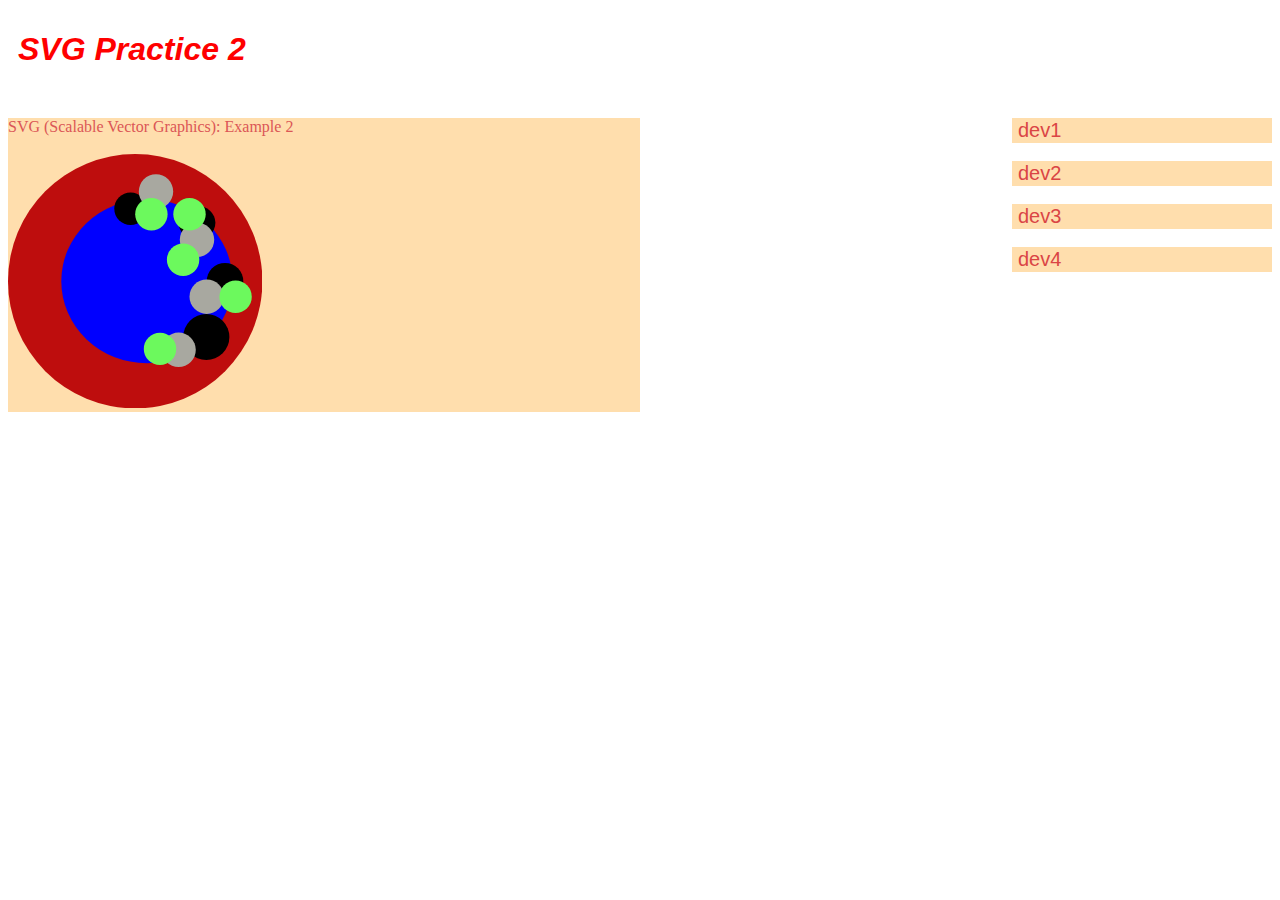
<file: ASSIGNMENT 1.html>
<!DOCTYPE html> 
<html lang="en"> 
	<head>     <meta charset="UTF-8">     
		<meta name="viewport" content="width=device-width, initial-scale=1.0">     
		<meta http-equiv="X-UA-Compatible" content="ie=edge">     
		<title>ASSIGNMENT 1</title>         
		 <link rel="stylesheet"  type="text/css"  href="assignment 222.css"> </head> 
		 <body>     
			 <h1>SVG Practice 2</h1>     
			 <br> <div class="projects">    SVG (Scalable Vector Graphics): Example 2              <br><br>  
    <svg x="0px" y="0px" width="254.3px" height="254.3px" viewBox="0 0 254.3 254.3" enable-background="new 0 0 254.3 254.3" xml:space="preserve">
			

	
	
		<g class="dev1">
			<circle class="dev1" fill=brown cx="127.2" cy="127.2" r="127.2"/>
		</g>
		<g class="dev5">
			<ellipse class="dev5" fill=blue cx="138.9" cy="127.2" rx="85.6" ry="82"/>
		</g>
		<g class="dev2">
			<circle class="dev2" fill=#FF0000 cx="122.6" cy="54.7" r="16.3"/>
			<ellipse class="dev2" fill=#FF0000 cx="189" cy="68.8" rx="18.4" ry="17"/> 
			<circle class="dev2" fill=#FF0000 cx="217" cy="127.2" r="18.3"/>
			<circle class="dev2" fill=#FF0000 cx="198.3" cy="183" r="23.1"/>
		</g>
		<g class="dev3">
			<circle class="dev3" fill="#A8A8A0" cx="148" cy="37.5" r="17.2"/> 
			<circle class="dev3" fill="#A8A8A0"  cx="189" cy="85.8" r="17.2"/>
			<circle class="dev3" fill="#A8A8A0" cx="198.7" cy="142.7" r="17.2"/>
			<circle class="dev3" fill="#A8A8A0" cx="170.6" cy="195.8" r="17.2"/>
		</g>
		<g class="dev4">
				<circle class="dev4" fill="#6CF95D" cx="143.4" cy="60.2" r="16.2"/>             
				<circle class="dev4" fill="#6CF95D" cx="181.5" cy="60.2" r="16.2"/>             
				<circle class="dev4" fill="#6CF95D" cx="175.1" cy="105.8" r="16.2"/>             
				<circle class="dev4" fill="#6CF95D" cx="227.6" cy="142.7" r="16.2"/>             
				<circle class="dev4" fill="#6CF95D" cx="152" cy="194.9" r="16.2"/>
		</g>
	

    </svg>

    </div>  
    <div class="buttons" id="sidebar" >  
			<button id="dev1">dev1</button><br><br>         
			<button id="dev2">dev2</button><br><br>         
			<button id="dev3">dev3</button><br><br>         
			<button id="dev4">dev4</button><br><br>             
		</div>  
    <script>         
		 const dev1Button = document.querySelector('#dev1');     
		 const dev2Button = document.querySelector('#dev2');     
		 const dev3Button = document.querySelector('#dev3');     
		 const dev4Button = document.querySelector('#dev4');  
     
		  const dev1 = document.querySelector('.dev1');     
			const dev2 = document.querySelector('.dev2');     
			const dev3 = document.querySelector('.dev3');     
			const dev4 = document.querySelector('.dev4');  
       
			 dev1Button.addEventListener('click', e =>{ 
				 dev1.classList.toggle('removed');});  
        dev2Button.addEventListener('click', e =>{ 
					dev2.classList.toggle('removed');});  
        dev3Button.addEventListener('click', e =>{ 
					dev3.classList.toggle('removed');});  
        dev4Button.addEventListener('click', e =>{ 
					dev4.classList.toggle('removed');});  
				</script> 
				</body> 
				</html>
</file>
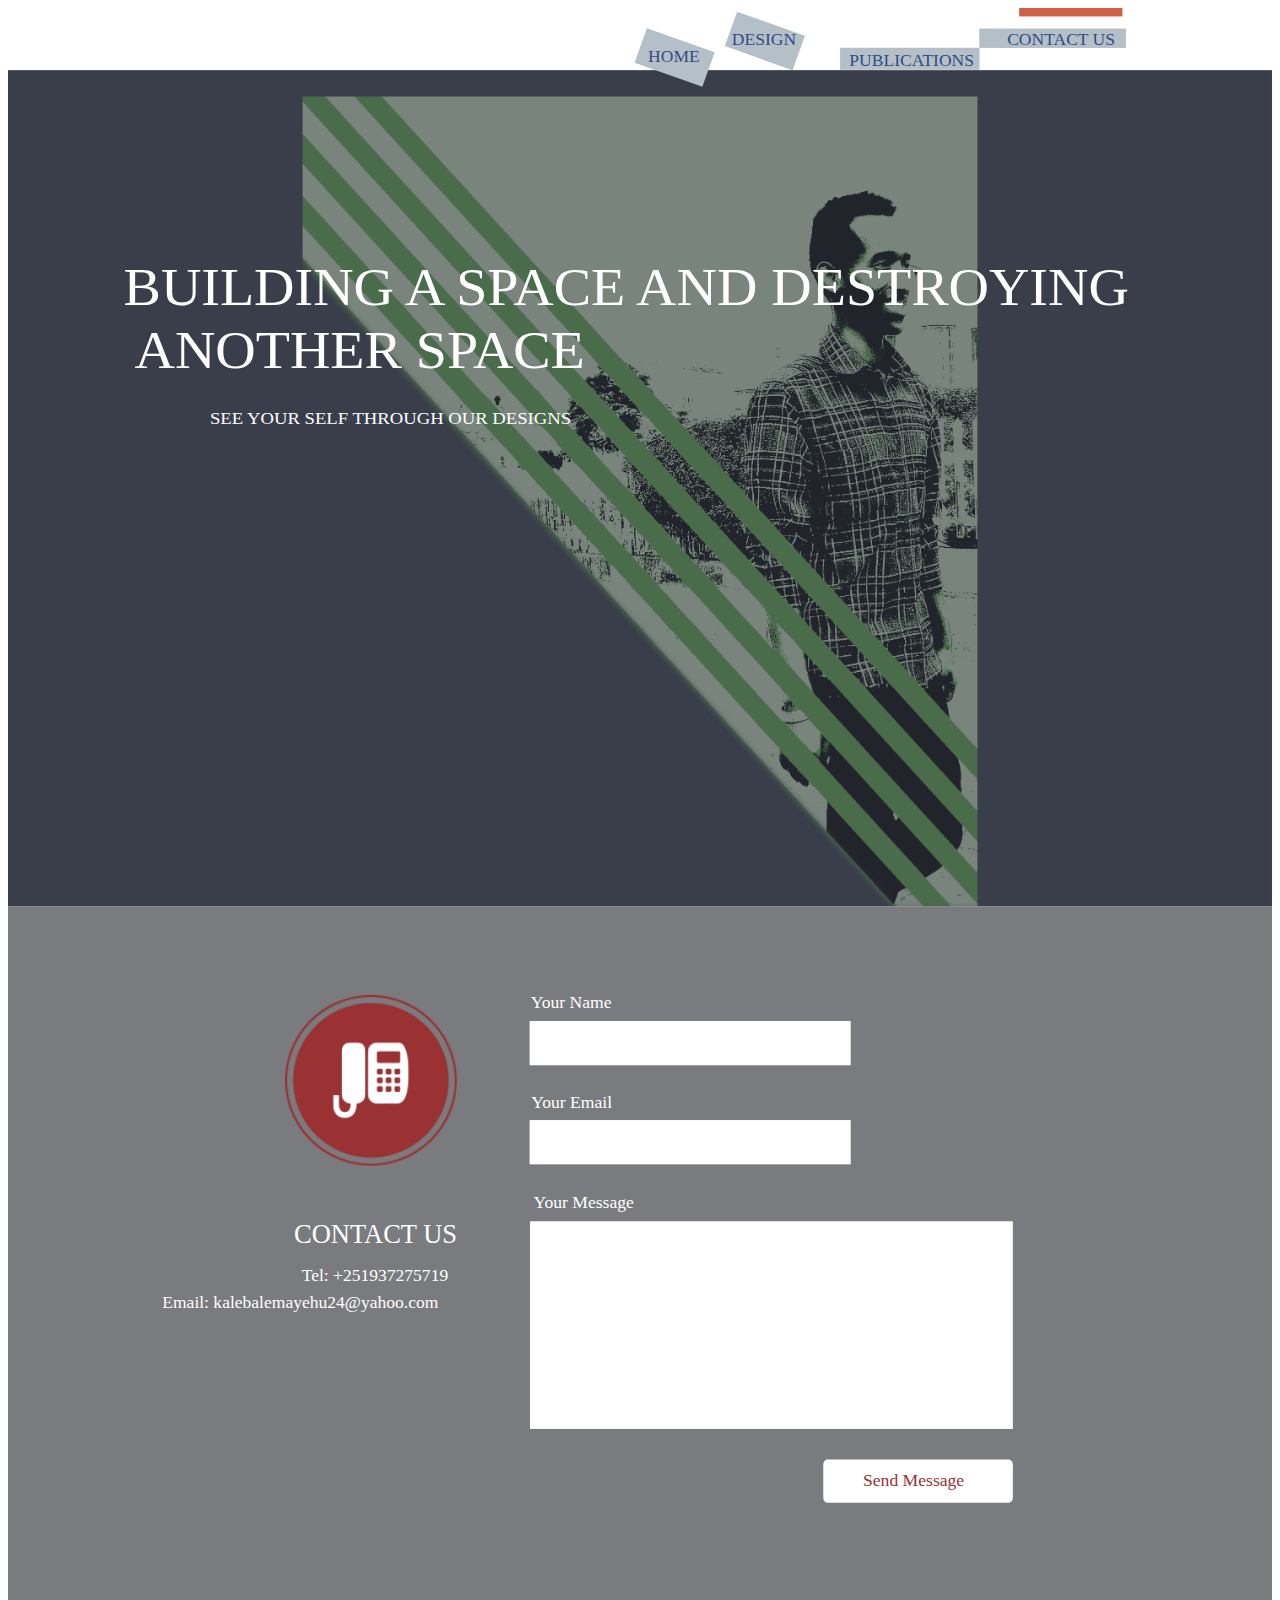
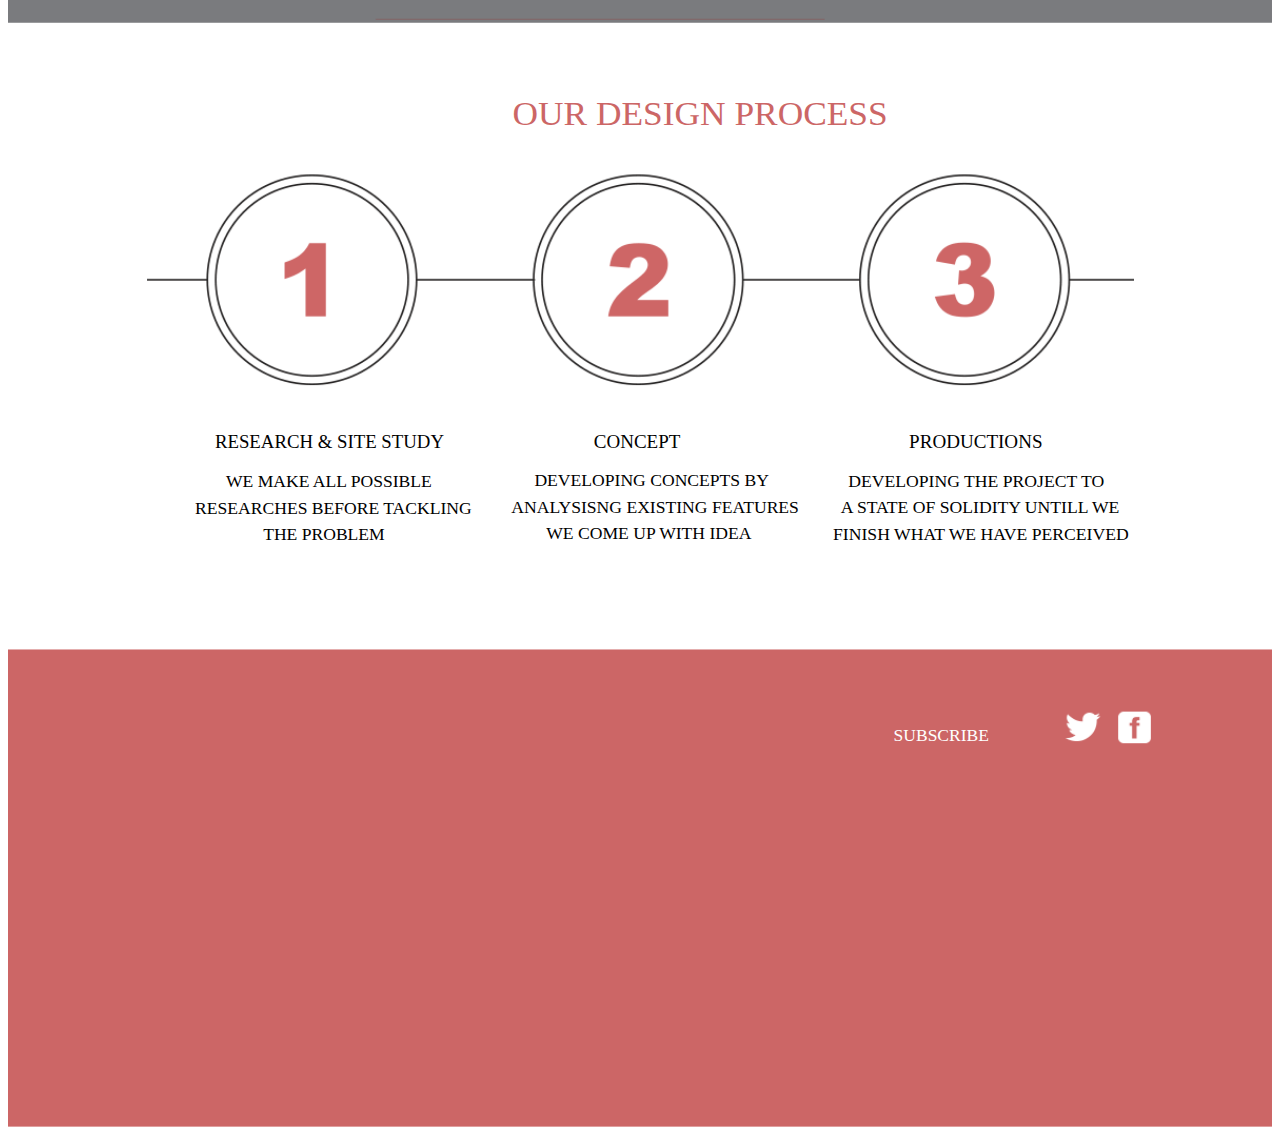
<file: CONTACT US-01.html>
<!DOCTYPE html>
<html lang="en">
<head>
    <meta charset="UTF-8">
    <title>KALEB ALEMAYEHU DESIGN</title>
    <link rel="stylesheet" href="KALEB_ALEMAMYEHU_WEB.css"> 
    <body>

<svg version="1.1" xmlns="http://www.w3.org/2000/svg" xmlns:xlink="http://www.w3.org/1999/xlink" x="0px" y="0px"
	 viewBox="0 0 1200 2581" style="enable-background:new 0 0 1200 2581;" xml:space="preserve">
<style type="text/css">
	.st0{fill-rule:evenodd;clip-rule:evenodd;fill:#CC6666;}
	.st1{fill:#FFFFFF;}
	.st2{font-family:'MyriadPro-Regular';}
	.st3{font-size:16.6667px;}
	.st4{letter-spacing:1;}
	.st5{fill:#CC6666;}
	.st6{font-size:32.8456px;}
	.st7{letter-spacing:1.96;}
	.st8{font-size:16.7344px;}
	.st9{font-size:17.9337px;}
	.st10{letter-spacing:0.99;}
	.st11{font-size:16.7155px;}
	.st12{font-size:18px;}
	.st13{font-size:16.6937px;}
	.st14{font-size:17.923px;}
	.st15{fill-rule:evenodd;clip-rule:evenodd;fill:#3A3D4A;}
	.st16{opacity:0.4;}
	.st17{font-size:50px;}
	.st18{fill-rule:evenodd;clip-rule:evenodd;fill:#7A7B7E;}
	.st19{font-size:25px;}
	.st20{font-size:16.6252px;}
	.st21{fill-rule:evenodd;clip-rule:evenodd;fill:#CF6045;}
	.st22{fill-rule:evenodd;clip-rule:evenodd;fill:#FFFFFF;}
	.st23{fill:#9A3233;}
	.st24{display:none;}
	.st25{display:inline;}
	.st26{fill-rule:evenodd;clip-rule:evenodd;fill:#B5B5B5;}
	.st27{font-size:16.6113px;}
	.st28{font-size:33.5615px;}
	.st29{letter-spacing:2.01;}
	.st30{fill-rule:evenodd;clip-rule:evenodd;fill:none;stroke:#000000;stroke-miterlimit:10;}
	.st31{fill:none;}
	.st32{font-family:'Papyrus-Regular';}
	.st33{font-size:33.1185px;}
	.st34{letter-spacing:1.98;}
	.st35{display:inline;opacity:0.86;}
	.st36{fill-rule:evenodd;clip-rule:evenodd;fill:none;}
	.st37{font-size:12px;}
	.st38{fill:#3A3D4A;}
	.st39{fill:#B4BFC7;}
	.st40{font-size:32px;}
	.st41{opacity:0.2902;}
	.st42{opacity:0.6706;}
	.st43{fill-rule:evenodd;clip-rule:evenodd;fill:#B4BFC7;}
	.st44{fill:#2E4D85;}
</style>
<g id="footer_1_">
	<g id="FOOTER_BACKGROUND">
		<g id="header_bg_copy_4">
			<g>
				<rect y="2128" class="st0" width="1200" height="453"/>
			</g>
		</g>
		<g id="SUBSCRIBE">
			<text transform="matrix(0.9988 0 0 1 840.7178 2215)" class="st1 st2 st3 st4">SUBSCRIBE</text>
		</g>
	</g>
	<g id="facebook_icon_xA0_Image_1_">
		
			<image style="overflow:visible;" width="31" height="30" id="facebook_icon_xA0_Image" xlink:href="F2A2732E.png"  transform="matrix(1 0 0 1 1054 2187)">
		</image>
	</g>
	<g id="Tweeter_icon_xA0_Image_1_">
		
			<image style="overflow:visible;" width="33" height="27" id="Tweeter_icon_xA0_Image" xlink:href="F2A27332.png"  transform="matrix(1 0 0 1 1004 2188)">
		</image>
	</g>
</g>
<g id="process_1_">
	<g id="process_icon_xA0_Image_1_">
		
			<image style="overflow:visible;" width="937" height="200" id="process_icon_xA0_Image" xlink:href="F2A27335.png"  transform="matrix(1 0 0 1 132 1677)">
		</image>
	</g>
	<g id="OUR_PROCESS">
		<text transform="matrix(1.0218 0 0 1 479 1630.2031)" class="st5 st2 st6 st7">OUR DESIGN PROCESS</text>
	</g>
	<g id="productions_1_">
		<g id="Lorem_ipsum_dolor__sit_amet_x2C__eu_nam_nominavi__invenire_x2C__eum_fer_5_">
			
				<text id="Lorem_ipsum_dolor__sit_amet_x2C__eu_nam_nominavi__invenire_x2C__eum_fer" transform="matrix(1.0018 0 0 1 797.7227 1973.6924)"><tspan x="0" y="0" class="st2 st8">DEVELOPING THE PROJECT TO </tspan><tspan x="-7.16" y="25.1" class="st2 st8">A STATE OF SOLIDITY UNTILL WE</tspan><tspan x="-14.41" y="50.2" class="st2 st8">FINISH WHAT WE HAVE PERCEIVED</tspan></text>
		</g>
		<g id="PRODUCTIONS">
			<text transform="matrix(1.0091 0 0 1 855.4766 1936.9229)" class="st2 st9 st10">PRODUCTIONS</text>
		</g>
	</g>
	<g id="compositions_1_">
		<g id="Lorem_ipsum_dolor__sit_amet_x2C__eu_nam_nominavi__invenire_x2C__eum_fer_4_">
			
				<text id="Lorem_ipsum_dolor__sit_amet_x2C__eu_nam_nominavi__invenire_x2C__eum_fer_1_" transform="matrix(1 0 0 1 499.7339 1973)"><tspan x="0" y="0" class="st2 st11">DEVELOPING CONCEPTS BY</tspan><tspan x="-21.89" y="25.07" class="st2 st11">ANALYSISNG EXISTING FEATURES</tspan><tspan x="11.27" y="50.15" class="st2 st11">WE COME UP WITH IDEA</tspan></text>
		</g>
		<g id="COMPOSITIONS">
			<text transform="matrix(1.0021 0 0 1 556.1616 1936.8037)" class="st2 st12 st4">CONCEPT</text>
		</g>
	</g>
	<g id="research_x26_ideation_1_">
		<g id="Lorem_ipsum_dolor__sit_amet_x2C__eu_nam_nominavi__invenire_x2C__eum_fer_3_">
			
				<text id="Lorem_ipsum_dolor__sit_amet_x2C__eu_nam_nominavi__invenire_x2C__eum_fer_2_" transform="matrix(0.9997 0 0 1 206.8984 1973.8818)"><tspan x="0" y="0" class="st2 st13">WE MAKE ALL POSSIBLE</tspan><tspan x="-29.3" y="25.04" class="st2 st13">RESEARCHES BEFORE TACKLING</tspan><tspan x="35.35" y="50.08" class="st2 st13">THE PROBLEM</tspan></text>
		</g>
		<g id="RESEARCH__x26__IDEATION">
			<text transform="matrix(0.9953 0 0 1 196.4424 1937.0811)" class="st2 st14 st4">RESEARCH &amp; SITE STUDY</text>
		</g>
	</g>
</g>
<g id="header_1_">
	<g id="header_bg_copy_3">
		<g>
			<rect y="59" class="st15" width="1200" height="794"/>
		</g>
	</g>
	<g id="Vector_Smart_Object_xA0_Image_1_" class="st16">
		
			<image style="overflow:visible;" width="1200" height="769" id="Vector_Smart_Object_xA0_Image" xlink:href="ERERE-Recovered.png"  transform="matrix(1 0 0 1 0 84)">
		</image>
	</g>
	<g id="Lorem_ipsum_dolor_sit_amet_x2C__eu__nam_nominavi_invenire_x2C__eum_ferr_1_">
		
			<text id="Lorem_ipsum_dolor_sit_amet_x2C__eu__nam_nominavi_invenire_x2C__eum_ferr" transform="matrix(1.0628 0 0 1 191.7202 395.1426)" class="st1 st2 st3">SEE YOUR SELF THROUGH OUR DESIGNS</text>
	</g>
	<g id="Toronto_x2019_s_award_winning___creative_agency_1_">
		<text id="Toronto_x2019_s_award_winning___creative_agency" transform="matrix(1.0628 0 0 1 109.7202 282.1426)"><tspan x="0" y="0" class="st1 st2 st17">BUILDING A SPACE AND DESTROYING</tspan><tspan x="0" y="60" class="st1 st2 st17">             ANOTHER SPACE</tspan></text>
	</g>
</g>
<g id="_x23__x7B_page:CONTACT_US_x7D__CONTACT_US">
	<g id="Contacts_bg">
		<g>
			<rect x="-0.01" y="853" class="st18" width="1200.01" height="680"/>
		</g>
	</g>
	<g id="Tel:_647.123.4567_Email:_asdf_x40_hotmail.com_1_">
		<text id="Tel:_647.123.4567_Email:_asdf_x40_hotmail.com" transform="matrix(1 0 0 1 278.8373 1209)"><tspan x="0" y="0" class="st1 st2 st3">Tel: +251937275719 </tspan><tspan x="-132.4" y="25" class="st1 st2 st3">Email: kalebalemayehu24@yahoo.com</tspan></text>
	</g>
	<g id="CONTACT_US">
		<text transform="matrix(1.0073 0 0 1 271.5063 1172.2729)" class="st1 st2 st19 st10">CONTACT US</text>
	</g>
	<g id="contact_icon_xA0_Image_1_">
		
			<image style="overflow:visible;" width="163" height="162" id="contact_icon_xA0_Image" xlink:href="F2A27334.png"  transform="matrix(1 0 0 1 263 937)">
		</image>
	</g>
	<g id="Your_Name">
		<text transform="matrix(1.0061 0 0 1 496.271 948.9351)" class="st1 st2 st20">Your Name</text>
	</g>
	<g id="Your_Email">
		<text transform="matrix(1.0061 0 0 1 496.7114 1044.0146)" class="st1 st2 st20">Your Email</text>
	</g>
	<g id="Your_Message">
		<text transform="matrix(1.0061 0 0 1 498.894 1139.0938)" class="st1 st2 st20">Your Message</text>
	</g>
	<g id="Rectangle_2_copy_5">
		<g>
			<rect x="960" class="st21" width="98" height="8"/>
		</g>
	</g>
	<g id="_x24__x7B_skip_x7D__form_bg_1_">
		<g id="Name_Field">
			<g>
				<rect x="495.18" y="961.68" class="st22" width="304.88" height="42.04"/>
			</g>
		</g>
		<g id="Button">
			<g>
				<path class="st22" d="M949.95,1378H778.05c-2.24,0-4.05,2.24-4.05,5v31c0,2.76,1.82,5,4.05,5h171.89c2.24,0,4.05-2.24,4.05-5
					v-31C954,1380.24,952.18,1378,949.95,1378z"/>
			</g>
		</g>
		<g id="Send_Message">
			<text transform="matrix(1.0061 0 0 1 811.6963 1402.9355)" class="st23 st2 st20">Send Message</text>
		</g>
		<g id="Email_Field">
			<g>
				<rect x="495.18" y="1055.76" class="st22" width="304.88" height="42.03"/>
			</g>
		</g>
		<g id="Message_Field">
			<g>
				<rect x="495.55" y="1151.84" class="st22" width="458.45" height="197.16"/>
			</g>
		</g>
	</g>
</g>
<g id="_x23__x7B_page:PUBLICATIONS_x7D__PUBLICATIONS" class="st24">
	<g id="Rectangle_1" class="st25">
		<g>
			<rect x="217" y="1155" class="st26" width="238" height="136"/>
		</g>
	</g>
	<g id="Rectangle_2" class="st25">
		<g>
			<rect x="744" y="1155" class="st26" width="238" height="136"/>
		</g>
	</g>
	<g id="Rectangle_3" class="st25">
		<g>
			<rect x="481" y="1155" class="st26" width="238" height="136"/>
		</g>
	</g>
	<g id="Rectangle_4" class="st25">
		<g>
			<rect x="217" y="1316" class="st26" width="238" height="136"/>
		</g>
	</g>
	<g id="Rectangle_5" class="st25">
		<g>
			<rect x="744" y="1316" class="st26" width="238" height="136"/>
		</g>
	</g>
	<g id="Rectangle_6" class="st25">
		<g>
			<rect x="481" y="1316" class="st26" width="238" height="136"/>
		</g>
	</g>
	<g id="WORK_x5F_TEXT" class="st25">
		
			<text id="Lorem_ipsum_dolor_sit_amet_x2C__eu_nam_nominavi_invenire_x2C__eum_ferri" transform="matrix(1.0082 0 0 1 511.3088 1035.186)"><tspan x="0" y="0" class="st2 st27">architects and interior designers </tspan><tspan x="-16.5" y="24.92" class="st2 st27">professional architects and engineers</tspan><tspan x="-50.65" y="74.75" class="st2 st27">architect tools that can be used in any projects</tspan></text>
	</g>
	<g id="WORK_1_" class="st25">
		<text transform="matrix(0.9972 0 0 1 490 966.8584)" class="st2 st28 st29">KALEB ALEMAYEHU</text>
		<text transform="matrix(1.0082 0 0 1 570.8169 985)" class="st2 st27">live touch </text>
		<line class="st30" x1="594" y1="941.75" x2="594" y2="971"/>
	</g>
	<g id="Rectangle_2_copy_5_1_" class="st25">
		<g>
			<rect x="805" y="-0.33" class="st21" width="98" height="8"/>
		</g>
	</g>
</g>
<g id="_x23__x7B_page:DESIGN_x7D__DESIGN" class="st24">
	<g id="DESIGNS" class="st25">
		<g>
			<rect x="-0.01" y="853" class="st0" width="1200.01" height="680"/>
		</g>
		<g>
			<rect x="-0.01" y="853" class="st31" width="1200.01" height="680"/>
		</g>
		<g>
			<rect x="-0.01" y="853" class="st31" width="1200.01" height="680"/>
		</g>
	</g>
	<g id="PRINT_ICON" class="st25">
		<g id="Posters_Brochures_Business_cards_Magazines_1_">
			<text id="Posters_Brochures_Business_cards_Magazines" transform="matrix(1 0 0 1 312.8893 1388.5)"><tspan x="0" y="0" class="st1 st2 st3">CAD FILES</tspan><tspan x="-4.3" y="25" class="st1 st2 st3">REVIT FILES</tspan><tspan x="8.68" y="50" class="st1 st2 st3">IMAGES</tspan></text>
		</g>
		<g id="PRINT">
			<text transform="matrix(1.0073 0 0 1 313.5179 1351.7725)" class="st1 st2 st19 st10">PRINT</text>
		</g>
		<g id="READ_icon_xA0_Image">
			
				<image style="overflow:visible;" width="148" height="147" id="print_icon_xA0_Image" xlink:href="F2A27333.png"  transform="matrix(1 0 0 1 275.9969 1145.5)">
			</image>
		</g>
	</g>
	<g id="REFERENCE_WEB" class="st25">
		<g id="Websites_E-blast_Micro_sites_Mobile_1_">
			<text id="Websites_E-blast_Micro_sites_Mobile" transform="matrix(1 0 0 1 875.59 1382.8711)"><tspan x="0" y="0" class="st1 st2 st3 st4">VIDEO</tspan><tspan x="-1.74" y="25" class="st1 st2 st3 st4">AUDIO</tspan><tspan x="6.73" y="50" class="st1 st2 st3 st4">LINK</tspan></text>
		</g>
		<g id="WEB">
			<text transform="matrix(1.0021 0 0 1 874.6951 1351.7729)" class="st1 st2 st19 st4">WEB</text>
		</g>
		<g id="web_icon_xA0_Image_1_">
			
				<image style="overflow:visible;" width="148" height="147" id="web_icon_xA0_Image" xlink:href="F2A2733D.png"  transform="matrix(1 0 0 1 826.1228 1127.5009)">
			</image>
		</g>
	</g>
	<g id="DESCRIPTION" class="st25">
		
			<text id="Lorem_ipsum_dolor_sit_amet_x2C__eu_nam_nominavi_invenire_x2C__eum_ferri_1_" transform="matrix(1.0082 0 0 1 190.8262 984.269)"><tspan x="0" y="0" class="st1 st2 st12">KALEB ALEMAYEHU,FOUNDER AND CEO OF MORNING STAR ARCHITECTS,ENGINEERS AND DEVELOPERS</tspan><tspan x="101.65" y="24.92" class="st1 st2 st12">ALL TOUCHES REFLECT THE VERNACULAR AND LIVELY CULTURE OF ETHIOPIA</tspan><tspan x="305.78" y="49.83" class="st1 st2 st12">ENJOY AND CONTACT US</tspan><tspan x="341.76" y="74.75" class="st1 st2 st12">+251937275719</tspan><tspan x="280.11" y="99.67" class="st1 st2 st12">kalebalemayehu24@yahoo.com</tspan></text>
	</g>
	<g id="DESIGN_1_" class="st25">
		<text transform="matrix(1.0111 0 0 1 414.2811 934.7202)" class="st1 st32 st33 st34">PORTFOLIO</text>
	</g>
	<g id="Rectangle_2_copy_5_2_" class="st25">
		<g>
			<rect x="681.5" class="st21" width="98" height="8"/>
		</g>
		<g>
			<rect x="681.5" class="st31" width="98" height="8"/>
		</g>
		<g>
			<rect x="681.5" class="st31" width="98" height="8"/>
		</g>
	</g>
</g>
<g id="_x23__x7B_page:HOME_x7D__HOME" class="st24">
	<g id="Index_bg" class="st35">
		<g>
			<rect x="-4.5" y="856" class="st15" width="1200.01" height="680"/>
		</g>
	</g>
	<g id="INDEX_x5F_TEXT" class="st25">
		<rect x="24" y="947" class="st36" width="250" height="540"/>
		<text id="INDEX_x5F_TEXT_1_" transform="matrix(1 0 0 1 24.4839 955.52)"><tspan x="0" y="0" class="st2 st37">Lorem ipsum dolor sit amet, consectetuer adipisc</tspan><tspan x="245.35" y="0" class="st2 st37">-</tspan><tspan x="1.64" y="14.4" class="st2 st37">ing elit, sed diam nonummy nibh euismod tincid</tspan><tspan x="243.71" y="14.4" class="st2 st37">-</tspan><tspan x="5.44" y="28.8" class="st2 st37">unt ut laoreet dolore magna aliquam erat volut</tspan><tspan x="239.91" y="28.8" class="st2 st37">-</tspan><tspan x="4.31" y="43.2" class="st2 st37">pat. Ut wisi enim ad minim veniam, quis nostrud </tspan><tspan x="4.87" y="57.6" class="st2 st37">exerci tation ullamcorper suscipit lobortis nisl ut </tspan><tspan x="7.25" y="72" class="st2 st37">aliquip ex ea commodo consequat. Duis autem </tspan><tspan x="1.59" y="86.4" class="st2 st37">vel eum iriure dolor in hendrerit in vulputate velit </tspan><tspan x="14.61" y="100.8" class="st2 st37">esse molestie consequat, vel illum dolore eu </tspan><tspan x="4.75" y="115.2" class="st2 st37">feugiat nulla facilisis at vero eros et accumsan et </tspan><tspan x="22.49" y="129.6" class="st2 st37">iusto odio dignissim qui blandit praesent </tspan><tspan x="18.44" y="144" class="st2 st37">luptatum zzril delenit augue duis dolore te </tspan><tspan x="75.33" y="158.4" class="st2 st37">feugait nulla facilisi.</tspan><tspan x="3.79" y="172.8" class="st2 st37">Lorem ipsum dolor sit amet, cons ectetuer adipi</tspan><tspan x="241.55" y="172.8" class="st2 st37">-</tspan><tspan x="13.88" y="187.2" class="st2 st37">scing elit, sed diam nonummy nibh euismod </tspan><tspan x="7.25" y="201.6" class="st2 st37">tincidunt ut laoreet dolore magna aliquam erat </tspan><tspan x="12.33" y="216" class="st2 st37">volutpat. Ut wisi enim ad minim veniam, quis </tspan><tspan x="0.32" y="230.4" class="st2 st37">nostrud exerci tation ullamcorper suscipit lobortis </tspan><tspan x="20.71" y="244.8" class="st2 st37">nisl ut aliquip ex ea commodo consequat.</tspan><tspan x="0" y="259.2" class="st2 st37">Lorem ipsum dolor sit amet, consectetuer adipisc</tspan><tspan x="245.35" y="259.2" class="st2 st37">-</tspan><tspan x="1.64" y="273.6" class="st2 st37">ing elit, sed diam nonummy nibh euismod tincid</tspan><tspan x="243.71" y="273.6" class="st2 st37">-</tspan><tspan x="5.44" y="288" class="st2 st37">unt ut laoreet dolore magna aliquam erat volut</tspan><tspan x="239.91" y="288" class="st2 st37">-</tspan><tspan x="4.31" y="302.4" class="st2 st37">pat. Ut wisi enim ad minim veniam, quis nostrud </tspan><tspan x="4.87" y="316.8" class="st2 st37">exerci tation ullamcorper suscipit lobortis nisl ut </tspan><tspan x="7.25" y="331.2" class="st2 st37">aliquip ex ea commodo consequat. Duis autem </tspan><tspan x="1.59" y="345.6" class="st2 st37">vel eum iriure dolor in hendrerit in vulputate velit </tspan><tspan x="14.61" y="360" class="st2 st37">esse molestie consequat, vel illum dolore eu </tspan><tspan x="4.75" y="374.4" class="st2 st37">feugiat nulla facilisis at vero eros et accumsan et </tspan><tspan x="22.49" y="388.8" class="st2 st37">iusto odio dignissim qui blandit praesent </tspan><tspan x="18.44" y="403.2" class="st2 st37">luptatum zzril delenit augue duis dolore te </tspan><tspan x="75.33" y="417.6" class="st2 st37">feugait nulla facilisi.</tspan><tspan x="3.79" y="432" class="st2 st37">Lorem ipsum dolor sit amet, cons ectetuer adipi</tspan><tspan x="241.55" y="432" class="st2 st37">-</tspan><tspan x="13.88" y="446.4" class="st2 st37">scing elit, sed diam nonummy nibh euismod </tspan><tspan x="7.25" y="460.8" class="st2 st37">tincidunt ut laoreet dolore magna aliquam erat </tspan><tspan x="12.33" y="475.2" class="st2 st37">volutpat. Ut wisi enim ad minim veniam, quis </tspan><tspan x="0.32" y="489.6" class="st2 st37">nostrud exerci tation ullamcorper suscipit lobortis </tspan><tspan x="20.71" y="504" class="st2 st37">nisl ut aliquip ex ea commodo consequat.</tspan><tspan x="1.84" y="518.4" class="st2 st37">Lorem ipsum dolor sit amet, consectetuer adipisc</tspan></text>
	</g>
	<g id="index_illustration_xA0_Image_1_" class="st25">
		
			<image style="overflow:visible;" width="1920" height="1080" id="INDEX_x5F_IMAGE" xlink:href="C:\Users\MyPC\Desktop\Portfolio\3-1\1re.png"  transform="matrix(0.625 0 0 0.625 0 856)">
		</image>
		<path id="INDEX_x5F_MAN" class="st38" d="M1109.9,1187.55c0.15-4.93-0.91-57.22-0.15-68.58c0.76-11.37-1.52-45.85-3.03-52.29
			c-1.52-6.44-4.93-17.05-5.68-21.22c-0.76-4.17,0-84.12,0-92.08c0-7.96-2.27-14.02-6.44-22.36c-4.17-8.34-51.15-32.97-54.19-36
			c-3.03-3.03,0.38-4.93,2.27-5.3c1.89-0.38,2.27-1.52,3.79-4.93c1.52-3.41,8.34-18.57,9.85-20.84s5.68-19.7,6.06-23.11
			c0.38-3.41,3.79-11.37,4.17-14.4c0.38-3.03,6.06-10.23,6.44-16.67c0.38-6.44-4.55-15.91-9.47-23.49
			c-4.93-7.58-25.01-17.43-37.13-18.19c-12.13-0.76-29.56,16.29-33.34,25.01c-3.79,8.72-3.41,27.28-3.22,28.8
			c0.19,1.52-3.22,5.68-3.22,12.5c0,6.82,6.44,13.26,6.44,13.26l1.52,3.03c0,0,0.37,12.13,0,15.54
			c-0.37,3.41-6.83,11.37-11.75,14.78c-4.93,3.41-38.65,17.81-42.06,20.08c-3.41,2.27-29.56,16.29-37.13,23.11
			c-7.58,6.82-17.43,55.32-18.95,57.6c-1.52,2.27-4.55,43.2-6.07,49.26c-1.53,6.06,0.39,50.4,0.01,64.76
			c-0.38,14.36,10.61,48.16,12.88,54.6c2.27,6.44,4.93,16.67,6.06,22.74c1.14,6.06,2.27,28.04,5.68,36.76
			c3.41,8.72,17.43,12.13,17.43,12.13s-2.65,92.84-3.79,112.54c-1.14,19.7-5.3,53.43-6.44,62.9c-1.14,9.47-3.41,106.86-2.65,111.78
			c0.76,4.93,0.76,23.87,1.52,27.66c0.76,3.79,2.27,18.57,1.14,22.36c-1.14,3.79-13.64,17.81-14.4,19.33
			c-0.76,1.52-4.55,10.23-1.89,12.88c2.65,2.65,28.8,8.34,35.24,7.2c6.44-1.14,26.52-16.67,28.04-18.57
			c1.52-1.89,0.38-9.47-0.76-14.4c-1.14-4.93-1.89-10.23-1.89-13.26s3.41-23.49,3.41-26.52c0-3.03-0.38-7.2,2.65-11.37
			c3.03-4.17,2.65-10.99,3.79-16.29c1.14-5.31,8.72-122.01,8.72-127.32s9.09-79.19,11.37-87.53c2.27-8.34,8.34-16.29,9.85-12.13
			c1.52,4.17,2.65,60.63,3.79,69.72s-1.52,22.74-2.27,28.8c-0.76,6.06-13.26,109.89-13.26,112.54s-1.89,19.33-2.65,26.15
			c-0.76,6.82-1.52,26.52-2.65,38.65c-1.14,12.13,2.27,14.02,3.79,19.7c1.52,5.68,3.41,8.72,5.3,12.5
			c1.89,3.79,37.89,2.27,42.44,1.52s3.41-6.82,2.27-12.88c-1.14-6.06-6.44-9.47-9.85-18.19c-3.41-8.72-0.76-29.93-0.76-33.35
			c0-3.41,2.27-3.41,4.93-4.55c2.65-1.14,3.41-2.65,5.68-6.44c2.27-3.79,1.89-14.78,2.65-18.19c0.76-3.41,15.54-111.78,16.67-118.6
			s3.41-11.37,4.55-12.88c1.14-1.52,3.03-19.32,4.93-25.77c1.89-6.44,11.75-74.65,12.88-79.19c1.14-4.55,3.79-27.66,5.3-27.66
			c1.52,0,15.54-0.38,18.57-2.27c3.03-1.89,10.23-7.2,13.05-9.85C1112.73,1208.39,1109.75,1192.47,1109.9,1187.55z M932.04,1124.64
			c0,7.2-3.03,35.62-3.03,35.62s-7.96-9.24-7.96-13.72c0-4.47-6.06-47.67-5.3-56.39s-1.65-24.63-0.07-31.45
			c1.58-6.82,10.3-31.45,10.3-31.45s6.06,53.05,6.06,58.73C932.04,1091.68,932.04,1117.44,932.04,1124.64z M1086.64,1175.42
			c-4.55,3.03-9.85,4.55-9.47,1.89c0.37-2.56-3.84-58.6-4.15-62.66c-0.02-0.12-0.03-0.2-0.02-0.24c0,0,0.01,0.09,0.02,0.24
			c0.68,3.45,15.91,39.7,16.28,44.09C1089.67,1163.29,1091.18,1172.39,1086.64,1175.42z"/>
	</g>
	<g id="INDEX" class="st25">
		<rect y="1149.1" class="st38" width="1200" height="82.5"/>
		<text transform="matrix(1 0 0 1 410.0933 1193.5)" class="st39 st2 st40">LESS IS MORE BORE</text>
	</g>
	<g id="Rectangle_2_copy_4" class="st25">
		<g>
			<rect x="579" class="st21" width="98" height="8"/>
		</g>
	</g>
</g>
<g id="LINE_2" class="st41">
	
		<image style="overflow:visible;" width="962" height="1" id="etched_x5F_line_copy_xA0_Image_2_" xlink:href="F2A2733E.png"  transform="matrix(0.882 0 0 0.882 138 1530.118)">
	</image>
</g>
<g id="LINE_1" class="st42">
	
		<image style="overflow:visible;" width="962" height="1" id="etched_x5F_line_x5F_1_copy_xA0_Image" xlink:href="117AA5F1.png"  transform="matrix(0.882 0 0 0.882 138 1529.236)">
	</image>
</g>
 <g id="nav_1_">
	<g id="CONTACT_US_1_">
    <a xlink:href="CONTACT US-01.html">
		<rect id="CONT_x5F_REC" x="922.33" y="19.67" class="st43" width="139" height="18.08"/>
		<text transform="matrix(1.0003 0 0 1 948.5612 35.5)" class="st44 st2 st3 st4"></text>
        </a>
	</g>
	  <g id="nav_1_">
	<g id="CONTACT_US_1_">
    <a xlink:href="CONTACT US-01.html">
		<rect id="CONT_x5F_REC" x="922.33" y="19.67" class="st43" width="139" height="18.08"/>
		<text transform="matrix(1.0003 0 0 1 948.5612 35.5)" class="st44 st2 st3 st4">CONTACT US</text>
        </a>
	</g>
	<g id="PUBLICATIONS">
    <a xlink:href="PUBLICATIONS-01.html">
		<rect id="PUB_x5F_REC" x="790" y="37.75" class="st43" width="132.33" height="20.92"/>
		<text transform="matrix(1.0003 0 0 1 798.7204 55.5)" class="st44 st2 st3 st4">PUBLICATIONS</text>
        </a>
	</g>
	<g id="DESIGN">
		<a xlink:href="DESIGN-01.html">
			<rect id="DES_x5F_REC" x="684.36" y="13.95" transform="matrix(0.9417 0.3365 -0.3365 0.9417 52.4527 -239.9761)" class="st43" width="68.33" height="34.76"/>
		<text transform="matrix(1.0003 0 0 1 687.1191 35.5)" class="st44 st2 st3 st4">DESIGN</text>
        </a>
	</g>
	<g id="HOME">
    <a xlink:href="index.html">
		
			<rect id="HOME_x5F_RECT" x="598.7" y="29.62" transform="matrix(0.9417 0.3365 -0.3365 0.9417 52.7284 -210.2333)" class="st43" width="68.33" height="34.76"/>
		<text transform="matrix(1.0003 0 0 1 607.6686 51.5)" class="st44 st2 st3 st4">HOME</text>
        </a>
	</g>
   

</svg>
<body>
</html>
</file>
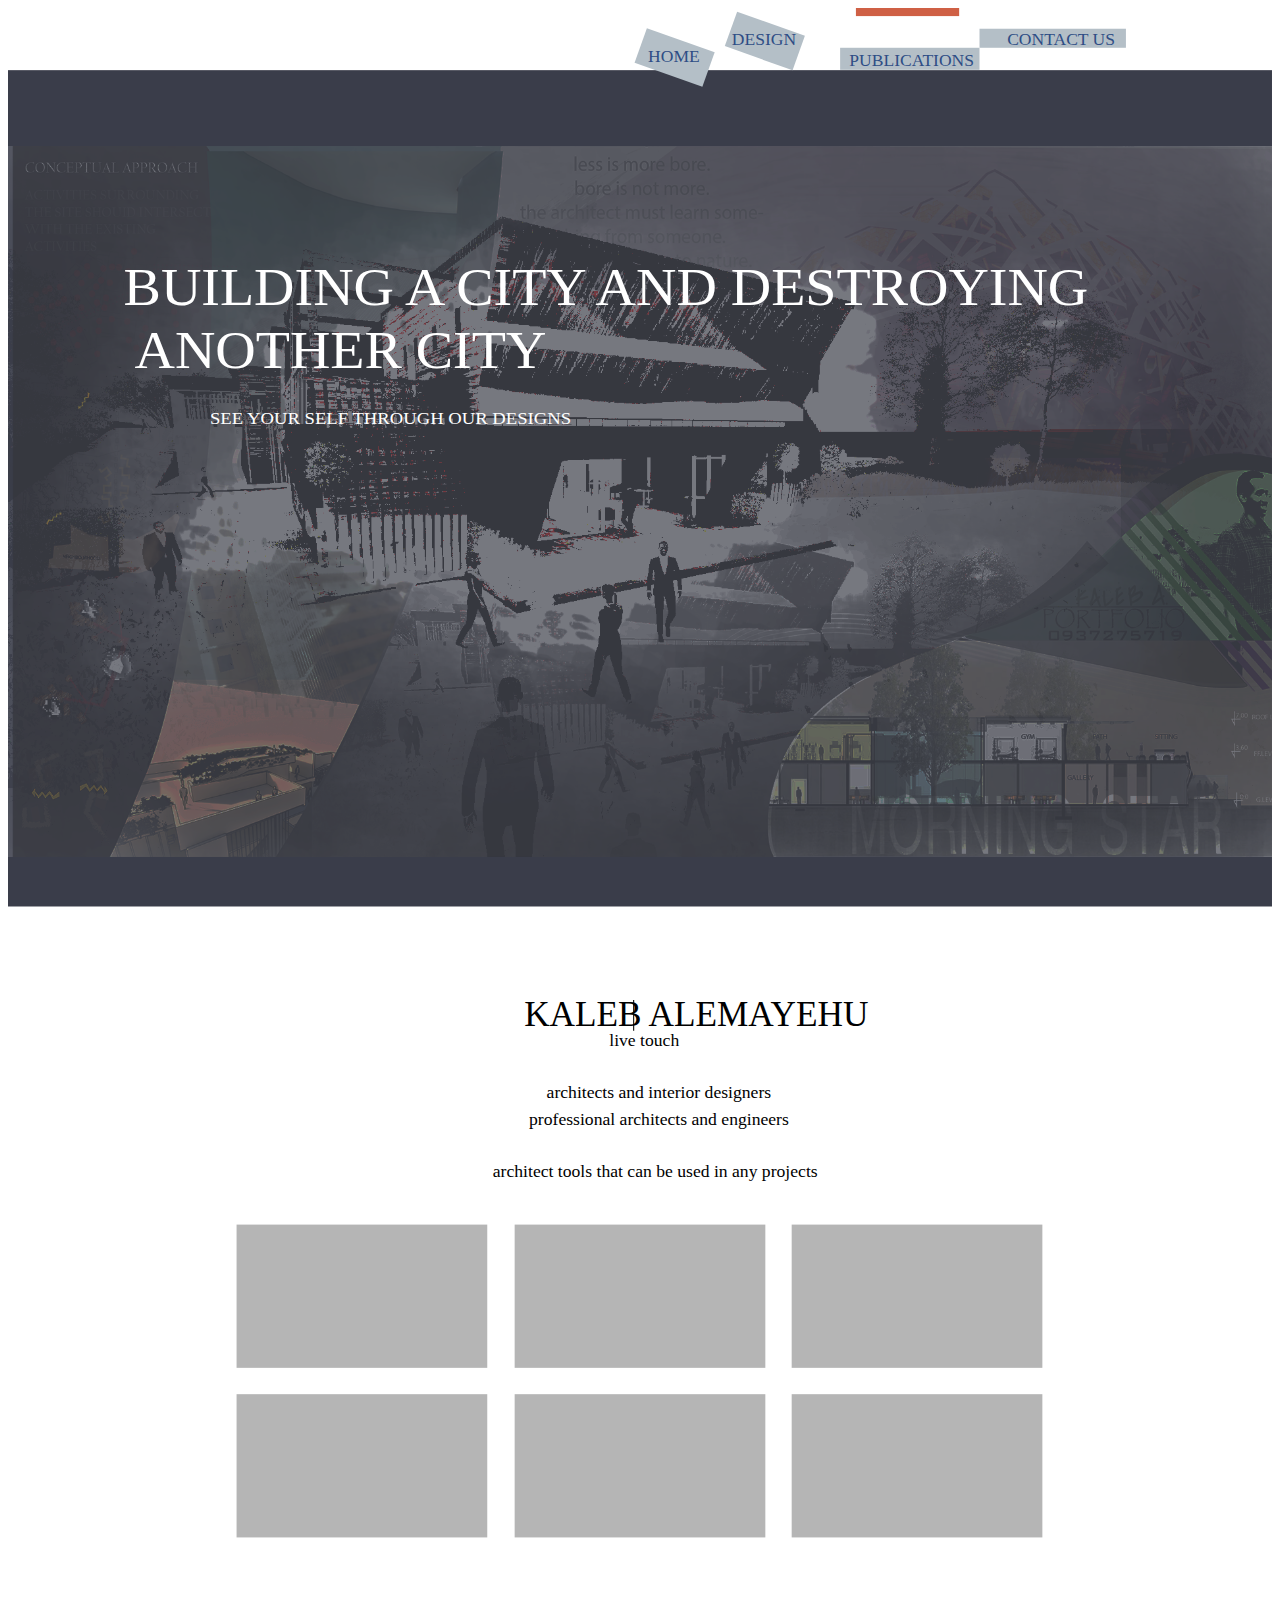
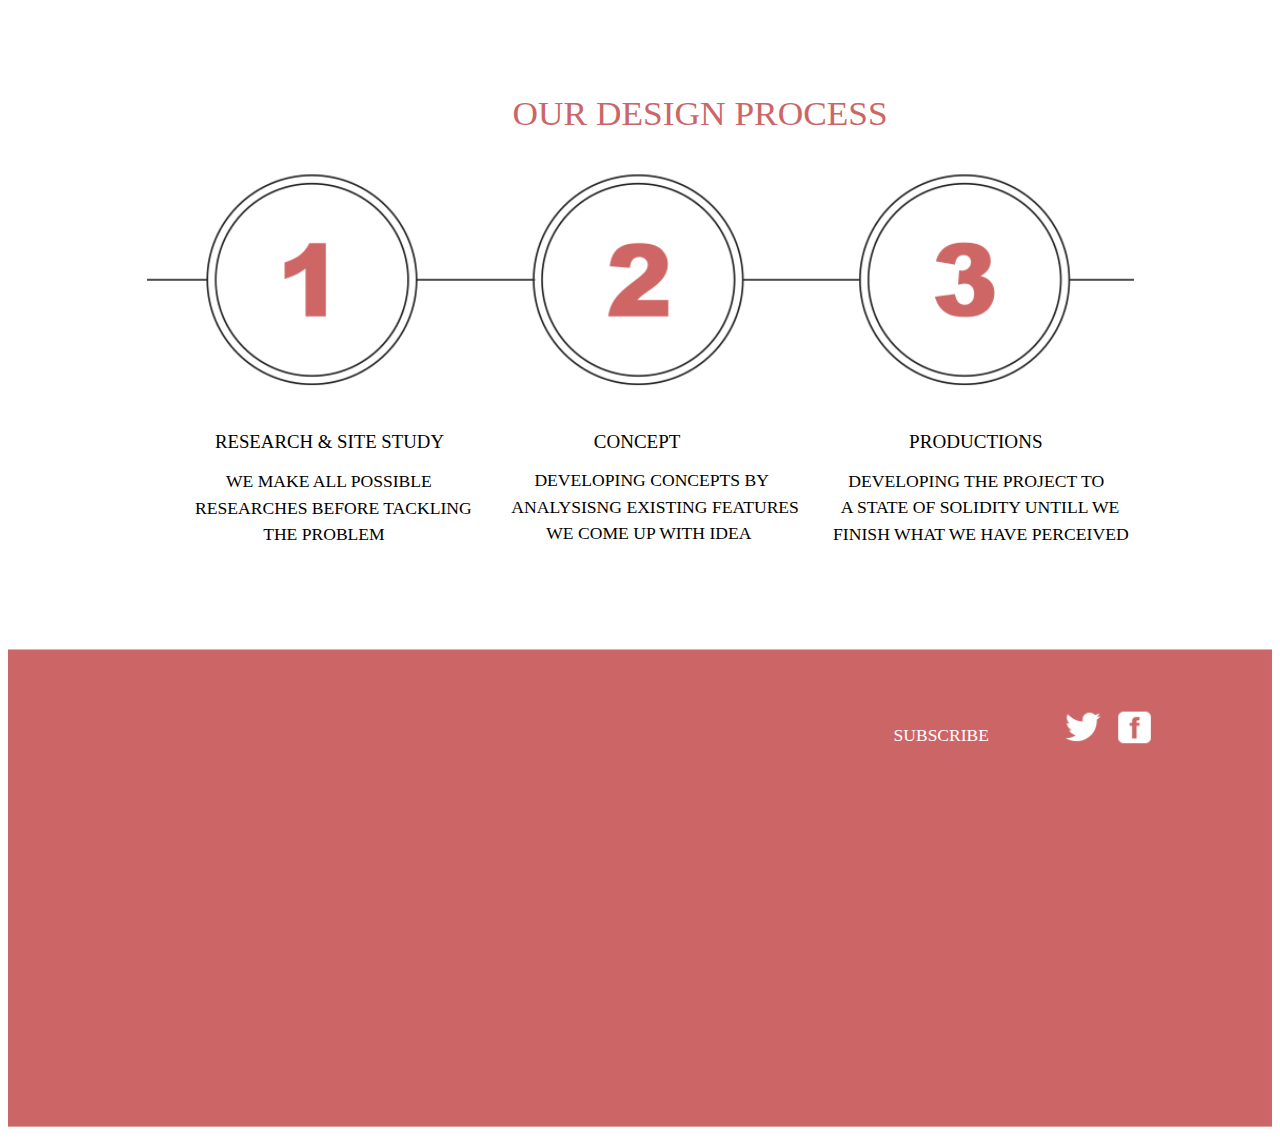
<file: PUBLICATIONS-01.html>
<!DOCTYPE html>
<html lang="en">
<head>
    <meta charset="UTF-8">
    <title>KALEB ALEMAYEHU DESIGN</title>
    <link rel="stylesheet" href="KALEB_ALEMAMYEHU_WEB.css"> 
    <body>

<svg version="1.1" xmlns="http://www.w3.org/2000/svg" xmlns:xlink="http://www.w3.org/1999/xlink" x="0px" y="0px"
	 viewBox="0 0 1200 2581" style="enable-background:new 0 0 1200 2581;" xml:space="preserve">
<style type="text/css">
	.st0{fill-rule:evenodd;clip-rule:evenodd;fill:#CC6666;}
	.st1{fill:#FFFFFF;}
	.st2{font-family:'MyriadPro-Regular';}
	.st3{font-size:16.6667px;}
	.st4{letter-spacing:1;}
	.st5{fill:#CC6666;}
	.st6{font-size:32.8456px;}
	.st7{letter-spacing:1.96;}
	.st8{font-size:16.7344px;}
	.st9{font-size:17.9337px;}
	.st10{letter-spacing:0.99;}
	.st11{font-size:16.7155px;}
	.st12{font-size:18px;}
	.st13{font-size:16.6937px;}
	.st14{font-size:17.923px;}
	.st15{fill-rule:evenodd;clip-rule:evenodd;fill:#3A3D4A;}
	.st16{opacity:0.4;}
	.st17{font-size:50px;}
	.st18{display:none;}
	.st19{display:inline;}
	.st20{fill-rule:evenodd;clip-rule:evenodd;fill:#7A7B7E;}
	.st21{font-size:25px;}
	.st22{font-size:16.6252px;}
	.st23{fill-rule:evenodd;clip-rule:evenodd;fill:#CF6045;}
	.st24{fill-rule:evenodd;clip-rule:evenodd;fill:#FFFFFF;}
	.st25{fill:#9A3233;}
	.st26{fill-rule:evenodd;clip-rule:evenodd;fill:#B5B5B5;}
	.st27{font-size:16.6113px;}
	.st28{font-size:33.5615px;}
	.st29{letter-spacing:2.01;}
	.st30{fill-rule:evenodd;clip-rule:evenodd;fill:none;stroke:#000000;stroke-miterlimit:10;}
	.st31{fill:none;}
	.st32{font-family:'Papyrus-Regular';}
	.st33{font-size:33.1185px;}
	.st34{letter-spacing:1.98;}
	.st35{display:inline;opacity:0.86;}
	.st36{fill-rule:evenodd;clip-rule:evenodd;fill:none;}
	.st37{font-size:12px;}
	.st38{fill:#3A3D4A;}
	.st39{fill:#B4BFC7;}
	.st40{font-size:32px;}
	.st41{opacity:0.2902;}
	.st42{opacity:0.6706;}
	.st43{fill-rule:evenodd;clip-rule:evenodd;fill:#B4BFC7;}
	.st44{fill:#2E4D85;}
</style>
<g id="footer_1_">
	<g id="FOOTER_BACKGROUND">
		<g id="header_bg_copy_4">
			<g>
				<rect y="2128" class="st0" width="1200" height="453"/>
			</g>
		</g>
		<g id="SUBSCRIBE">
			<text transform="matrix(0.9988 0 0 1 840.7178 2215)" class="st1 st2 st3 st4">SUBSCRIBE</text>
		</g>
	</g>
	<g id="facebook_icon_xA0_Image_1_">
		
			<image style="overflow:visible;" width="31" height="30" id="facebook_icon_xA0_Image" xlink:href="E3BD7CA5.png"  transform="matrix(1 0 0 1 1054 2187)">
		</image>
	</g>
	<g id="Tweeter_icon_xA0_Image_1_">
		
			<image style="overflow:visible;" width="33" height="27" id="Tweeter_icon_xA0_Image" xlink:href="E3BD7CA7.png"  transform="matrix(1 0 0 1 1004 2188)">
		</image>
	</g>
</g>
<g id="process_1_">
	<g id="process_icon_xA0_Image_1_">
		
			<image style="overflow:visible;" width="937" height="200" id="process_icon_xA0_Image" xlink:href="E3BD7CA2.png"  transform="matrix(1 0 0 1 132 1677)">
		</image>
	</g>
	<g id="OUR_PROCESS">
		<text transform="matrix(1.0218 0 0 1 479 1630.2031)" class="st5 st2 st6 st7">OUR DESIGN PROCESS</text>
	</g>
	<g id="productions_1_">
		<g id="Lorem_ipsum_dolor__sit_amet_x2C__eu_nam_nominavi__invenire_x2C__eum_fer_5_">
			
				<text id="Lorem_ipsum_dolor__sit_amet_x2C__eu_nam_nominavi__invenire_x2C__eum_fer" transform="matrix(1.0018 0 0 1 797.7227 1973.6924)"><tspan x="0" y="0" class="st2 st8">DEVELOPING THE PROJECT TO </tspan><tspan x="-7.16" y="25.1" class="st2 st8">A STATE OF SOLIDITY UNTILL WE</tspan><tspan x="-14.41" y="50.2" class="st2 st8">FINISH WHAT WE HAVE PERCEIVED</tspan></text>
		</g>
		<g id="PRODUCTIONS">
			<text transform="matrix(1.0091 0 0 1 855.4766 1936.9229)" class="st2 st9 st10">PRODUCTIONS</text>
		</g>
	</g>
	<g id="compositions_1_">
		<g id="Lorem_ipsum_dolor__sit_amet_x2C__eu_nam_nominavi__invenire_x2C__eum_fer_4_">
			
				<text id="Lorem_ipsum_dolor__sit_amet_x2C__eu_nam_nominavi__invenire_x2C__eum_fer_1_" transform="matrix(1 0 0 1 499.7339 1973)"><tspan x="0" y="0" class="st2 st11">DEVELOPING CONCEPTS BY</tspan><tspan x="-21.89" y="25.07" class="st2 st11">ANALYSISNG EXISTING FEATURES</tspan><tspan x="11.27" y="50.15" class="st2 st11">WE COME UP WITH IDEA</tspan></text>
		</g>
		<g id="COMPOSITIONS">
			<text transform="matrix(1.0021 0 0 1 556.1616 1936.8037)" class="st2 st12 st4">CONCEPT</text>
		</g>
	</g>
	<g id="research_x26_ideation_1_">
		<g id="Lorem_ipsum_dolor__sit_amet_x2C__eu_nam_nominavi__invenire_x2C__eum_fer_3_">
			
				<text id="Lorem_ipsum_dolor__sit_amet_x2C__eu_nam_nominavi__invenire_x2C__eum_fer_2_" transform="matrix(0.9997 0 0 1 206.8984 1973.8818)"><tspan x="0" y="0" class="st2 st13">WE MAKE ALL POSSIBLE</tspan><tspan x="-29.3" y="25.04" class="st2 st13">RESEARCHES BEFORE TACKLING</tspan><tspan x="35.35" y="50.08" class="st2 st13">THE PROBLEM</tspan></text>
		</g>
		<g id="RESEARCH__x26__IDEATION">
			<text transform="matrix(0.9953 0 0 1 196.4424 1937.0811)" class="st2 st14 st4">RESEARCH &amp; SITE STUDY</text>
		</g>
	</g>
</g>
<g id="header_1_">
	<g id="header_bg_copy_3">
		<g>
			<rect y="59" class="st15" width="1200" height="794"/>
		</g>
	</g>
	<g id="Vector_Smart_Object_xA0_Image_1_" class="st16">
		
			<image style="overflow:visible;" width="1200" height="769" id="Vector_Smart_Object_xA0_Image" xlink:href="KALU.png"  transform="matrix(1 0 0 1 0 84)">
		</image>
	</g>
	<g id="Lorem_ipsum_dolor_sit_amet_x2C__eu__nam_nominavi_invenire_x2C__eum_ferr_1_">
		
			<text id="Lorem_ipsum_dolor_sit_amet_x2C__eu__nam_nominavi_invenire_x2C__eum_ferr" transform="matrix(1.0628 0 0 1 191.7202 395.1426)" class="st1 st2 st3">SEE YOUR SELF THROUGH OUR DESIGNS</text>
	</g>
	<g id="Toronto_x2019_s_award_winning___creative_agency_1_">
		<text id="Toronto_x2019_s_award_winning___creative_agency" transform="matrix(1.0628 0 0 1 109.7202 282.1426)"><tspan x="0" y="0" class="st1 st2 st17">BUILDING A CITY AND DESTROYING</tspan><tspan x="0" y="60" class="st1 st2 st17">             ANOTHER CITY</tspan></text>
	</g>
</g>
<g id="_x23__x7B_page:CONTACT_US_x7D__CONTACT_US" class="st18">
	<g id="Contacts_bg" class="st19">
		<g>
			<rect x="-0.01" y="853" class="st20" width="1200.01" height="680"/>
		</g>
	</g>
	<g id="Tel:_647.123.4567_Email:_asdf_x40_hotmail.com_1_" class="st19">
		<text id="Tel:_647.123.4567_Email:_asdf_x40_hotmail.com" transform="matrix(1 0 0 1 278.8373 1209)"><tspan x="0" y="0" class="st1 st2 st3">Tel: +251937275719 </tspan><tspan x="-132.4" y="25" class="st1 st2 st3">Email: kalebalemayehu24@yahoo.com</tspan></text>
	</g>
	<g id="CONTACT_US" class="st19">
		<text transform="matrix(1.0073 0 0 1 271.5063 1172.2729)" class="st1 st2 st21 st10">CONTACT US</text>
	</g>
	<g id="contact_icon_xA0_Image_1_" class="st19">
		
			<image style="overflow:visible;" width="163" height="162" id="contact_icon_xA0_Image" xlink:href="E3BD7CAD.png"  transform="matrix(1 0 0 1 263 937)">
		</image>
	</g>
	<g id="Your_Name" class="st19">
		<text transform="matrix(1.0061 0 0 1 496.271 948.9351)" class="st1 st2 st22">Your Name</text>
	</g>
	<g id="Your_Email" class="st19">
		<text transform="matrix(1.0061 0 0 1 496.7114 1044.0146)" class="st1 st2 st22">Your Email</text>
	</g>
	<g id="Your_Message" class="st19">
		<text transform="matrix(1.0061 0 0 1 498.894 1139.0938)" class="st1 st2 st22">Your Message</text>
	</g>
	<g id="Rectangle_2_copy_5" class="st19">
		<g>
			<rect x="960" class="st23" width="98" height="8"/>
		</g>
	</g>
	<g id="_x24__x7B_skip_x7D__form_bg_1_" class="st19">
		<g id="Name_Field">
			<g>
				<rect x="495.18" y="961.68" class="st24" width="304.88" height="42.04"/>
			</g>
		</g>
		<g id="Button">
			<g>
				<path class="st24" d="M949.95,1378H778.05c-2.24,0-4.05,2.24-4.05,5v31c0,2.76,1.82,5,4.05,5h171.89c2.24,0,4.05-2.24,4.05-5
					v-31C954,1380.24,952.18,1378,949.95,1378z"/>
			</g>
		</g>
		<g id="Send_Message">
			<text transform="matrix(1.0061 0 0 1 811.6963 1402.9355)" class="st25 st2 st22">Send Message</text>
		</g>
		<g id="Email_Field">
			<g>
				<rect x="495.18" y="1055.76" class="st24" width="304.88" height="42.03"/>
			</g>
		</g>
		<g id="Message_Field">
			<g>
				<rect x="495.55" y="1151.84" class="st24" width="458.45" height="197.16"/>
			</g>
		</g>
	</g>
</g>
<g id="_x23__x7B_page:PUBLICATIONS_x7D__PUBLICATIONS">
	<g id="Rectangle_1">
		<g>
			<rect x="217" y="1155" class="st26" width="238" height="136"/>
		</g>
	</g>
	<g id="Rectangle_2">
		<g>
			<rect x="744" y="1155" class="st26" width="238" height="136"/>
		</g>
	</g>
	<g id="Rectangle_3">
		<g>
			<rect x="481" y="1155" class="st26" width="238" height="136"/>
		</g>
	</g>
	<g id="Rectangle_4">
		<g>
			<rect x="217" y="1316" class="st26" width="238" height="136"/>
		</g>
	</g>
	<g id="Rectangle_5">
		<g>
			<rect x="744" y="1316" class="st26" width="238" height="136"/>
		</g>
	</g>
	<g id="Rectangle_6">
		<g>
			<rect x="481" y="1316" class="st26" width="238" height="136"/>
		</g>
	</g>
	<g id="WORK_x5F_TEXT">
		
			<text id="Lorem_ipsum_dolor_sit_amet_x2C__eu_nam_nominavi_invenire_x2C__eum_ferri" transform="matrix(1.0082 0 0 1 511.3088 1035.186)"><tspan x="0" y="0" class="st2 st27">architects and interior designers </tspan><tspan x="-16.5" y="24.92" class="st2 st27">professional architects and engineers</tspan><tspan x="-50.65" y="74.75" class="st2 st27">architect tools that can be used in any projects</tspan></text>
	</g>
	<g id="WORK_1_">
		<text transform="matrix(0.9972 0 0 1 490 966.8584)" class="st2 st28 st29">KALEB ALEMAYEHU</text>
		<text transform="matrix(1.0082 0 0 1 570.8169 985)" class="st2 st27">live touch </text>
		<line class="st30" x1="594" y1="941.75" x2="594" y2="971"/>
	</g>
	<g id="Rectangle_2_copy_5_1_">
		<g>
			<rect x="805" y="-0.33" class="st23" width="98" height="8"/>
		</g>
	</g>
</g>
<g id="_x23__x7B_page:DESIGN_x7D__DESIGN" class="st18">
	<g id="DESIGNS" class="st19">
		<g>
			<rect x="-0.01" y="853" class="st0" width="1200.01" height="680"/>
		</g>
		<g>
			<rect x="-0.01" y="853" class="st31" width="1200.01" height="680"/>
		</g>
		<g>
			<rect x="-0.01" y="853" class="st31" width="1200.01" height="680"/>
		</g>
	</g>
	<g id="PRINT_ICON" class="st19">
		<g id="Posters_Brochures_Business_cards_Magazines_1_">
			<text id="Posters_Brochures_Business_cards_Magazines" transform="matrix(1 0 0 1 312.8893 1388.5)"><tspan x="0" y="0" class="st1 st2 st3">CAD FILES</tspan><tspan x="-4.3" y="25" class="st1 st2 st3">REVIT FILES</tspan><tspan x="8.68" y="50" class="st1 st2 st3">IMAGES</tspan></text>
		</g>
		<g id="PRINT">
			<text transform="matrix(1.0073 0 0 1 313.5179 1351.7725)" class="st1 st2 st21 st10">PRINT</text>
		</g>
		<g id="READ_icon_xA0_Image">
			
				<image style="overflow:visible;" width="148" height="147" id="print_icon_xA0_Image" xlink:href="E3BD7CAF.png"  transform="matrix(1 0 0 1 275.9969 1145.5)">
			</image>
		</g>
	</g>
	<g id="REFERENCE_WEB" class="st19">
		<g id="Websites_E-blast_Micro_sites_Mobile_1_">
			<text id="Websites_E-blast_Micro_sites_Mobile" transform="matrix(1 0 0 1 875.59 1382.8711)"><tspan x="0" y="0" class="st1 st2 st3 st4">VIDEO</tspan><tspan x="-1.74" y="25" class="st1 st2 st3 st4">AUDIO</tspan><tspan x="6.73" y="50" class="st1 st2 st3 st4">LINK</tspan></text>
		</g>
		<g id="WEB">
			<text transform="matrix(1.0021 0 0 1 874.6951 1351.7729)" class="st1 st2 st21 st4">WEB</text>
		</g>
		<g id="web_icon_xA0_Image_1_">
			
				<image style="overflow:visible;" width="148" height="147" id="web_icon_xA0_Image" xlink:href="E3BD7CA0.png"  transform="matrix(1 0 0 1 826.1228 1127.5009)">
			</image>
		</g>
	</g>
	<g id="DESCRIPTION" class="st19">
		
			<text id="Lorem_ipsum_dolor_sit_amet_x2C__eu_nam_nominavi_invenire_x2C__eum_ferri_1_" transform="matrix(1.0082 0 0 1 190.8262 984.269)"><tspan x="0" y="0" class="st1 st2 st12">KALEB ALEMAYEHU,FOUNDER AND CEO OF MORNING STAR ARCHITECTS,ENGINEERS AND DEVELOPERS</tspan><tspan x="101.65" y="24.92" class="st1 st2 st12">ALL TOUCHES REFLECT THE VERNACULAR AND LIVELY CULTURE OF ETHIOPIA</tspan><tspan x="305.78" y="49.83" class="st1 st2 st12">ENJOY AND CONTACT US</tspan><tspan x="341.76" y="74.75" class="st1 st2 st12">+251937275719</tspan><tspan x="280.11" y="99.67" class="st1 st2 st12">kalebalemayehu24@yahoo.com</tspan></text>
	</g>
	<g id="DESIGN_1_" class="st19">
		<text transform="matrix(1.0111 0 0 1 414.2811 934.7202)" class="st1 st32 st33 st34">PORTFOLIO</text>
	</g>
	<g id="Rectangle_2_copy_5_2_" class="st19">
		<g>
			<rect x="681.5" class="st23" width="98" height="8"/>
		</g>
		<g>
			<rect x="681.5" class="st31" width="98" height="8"/>
		</g>
		<g>
			<rect x="681.5" class="st31" width="98" height="8"/>
		</g>
	</g>
</g>
<g id="_x23__x7B_page:HOME_x7D__HOME" class="st18">
	<g id="Index_bg" class="st35">
		<g>
			<rect x="-4.5" y="856" class="st15" width="1200.01" height="680"/>
		</g>
	</g>
	<g id="INDEX_x5F_TEXT" class="st19">
		<rect x="24" y="947" class="st36" width="250" height="540"/>
		<text id="INDEX_x5F_TEXT_1_" transform="matrix(1 0 0 1 24.4839 955.52)"><tspan x="0" y="0" class="st2 st37">Lorem ipsum dolor sit amet, consectetuer adipisc</tspan><tspan x="245.35" y="0" class="st2 st37">-</tspan><tspan x="1.64" y="14.4" class="st2 st37">ing elit, sed diam nonummy nibh euismod tincid</tspan><tspan x="243.71" y="14.4" class="st2 st37">-</tspan><tspan x="5.44" y="28.8" class="st2 st37">unt ut laoreet dolore magna aliquam erat volut</tspan><tspan x="239.91" y="28.8" class="st2 st37">-</tspan><tspan x="4.31" y="43.2" class="st2 st37">pat. Ut wisi enim ad minim veniam, quis nostrud </tspan><tspan x="4.87" y="57.6" class="st2 st37">exerci tation ullamcorper suscipit lobortis nisl ut </tspan><tspan x="7.25" y="72" class="st2 st37">aliquip ex ea commodo consequat. Duis autem </tspan><tspan x="1.59" y="86.4" class="st2 st37">vel eum iriure dolor in hendrerit in vulputate velit </tspan><tspan x="14.61" y="100.8" class="st2 st37">esse molestie consequat, vel illum dolore eu </tspan><tspan x="4.75" y="115.2" class="st2 st37">feugiat nulla facilisis at vero eros et accumsan et </tspan><tspan x="22.49" y="129.6" class="st2 st37">iusto odio dignissim qui blandit praesent </tspan><tspan x="18.44" y="144" class="st2 st37">luptatum zzril delenit augue duis dolore te </tspan><tspan x="75.33" y="158.4" class="st2 st37">feugait nulla facilisi.</tspan><tspan x="3.79" y="172.8" class="st2 st37">Lorem ipsum dolor sit amet, cons ectetuer adipi</tspan><tspan x="241.55" y="172.8" class="st2 st37">-</tspan><tspan x="13.88" y="187.2" class="st2 st37">scing elit, sed diam nonummy nibh euismod </tspan><tspan x="7.25" y="201.6" class="st2 st37">tincidunt ut laoreet dolore magna aliquam erat </tspan><tspan x="12.33" y="216" class="st2 st37">volutpat. Ut wisi enim ad minim veniam, quis </tspan><tspan x="0.32" y="230.4" class="st2 st37">nostrud exerci tation ullamcorper suscipit lobortis </tspan><tspan x="20.71" y="244.8" class="st2 st37">nisl ut aliquip ex ea commodo consequat.</tspan><tspan x="0" y="259.2" class="st2 st37">Lorem ipsum dolor sit amet, consectetuer adipisc</tspan><tspan x="245.35" y="259.2" class="st2 st37">-</tspan><tspan x="1.64" y="273.6" class="st2 st37">ing elit, sed diam nonummy nibh euismod tincid</tspan><tspan x="243.71" y="273.6" class="st2 st37">-</tspan><tspan x="5.44" y="288" class="st2 st37">unt ut laoreet dolore magna aliquam erat volut</tspan><tspan x="239.91" y="288" class="st2 st37">-</tspan><tspan x="4.31" y="302.4" class="st2 st37">pat. Ut wisi enim ad minim veniam, quis nostrud </tspan><tspan x="4.87" y="316.8" class="st2 st37">exerci tation ullamcorper suscipit lobortis nisl ut </tspan><tspan x="7.25" y="331.2" class="st2 st37">aliquip ex ea commodo consequat. Duis autem </tspan><tspan x="1.59" y="345.6" class="st2 st37">vel eum iriure dolor in hendrerit in vulputate velit </tspan><tspan x="14.61" y="360" class="st2 st37">esse molestie consequat, vel illum dolore eu </tspan><tspan x="4.75" y="374.4" class="st2 st37">feugiat nulla facilisis at vero eros et accumsan et </tspan><tspan x="22.49" y="388.8" class="st2 st37">iusto odio dignissim qui blandit praesent </tspan><tspan x="18.44" y="403.2" class="st2 st37">luptatum zzril delenit augue duis dolore te </tspan><tspan x="75.33" y="417.6" class="st2 st37">feugait nulla facilisi.</tspan><tspan x="3.79" y="432" class="st2 st37">Lorem ipsum dolor sit amet, cons ectetuer adipi</tspan><tspan x="241.55" y="432" class="st2 st37">-</tspan><tspan x="13.88" y="446.4" class="st2 st37">scing elit, sed diam nonummy nibh euismod </tspan><tspan x="7.25" y="460.8" class="st2 st37">tincidunt ut laoreet dolore magna aliquam erat </tspan><tspan x="12.33" y="475.2" class="st2 st37">volutpat. Ut wisi enim ad minim veniam, quis </tspan><tspan x="0.32" y="489.6" class="st2 st37">nostrud exerci tation ullamcorper suscipit lobortis </tspan><tspan x="20.71" y="504" class="st2 st37">nisl ut aliquip ex ea commodo consequat.</tspan><tspan x="1.84" y="518.4" class="st2 st37">Lorem ipsum dolor sit amet, consectetuer adipisc</tspan></text>
	</g>
	<g id="index_illustration_xA0_Image_1_" class="st19">
		
			<image style="overflow:visible;" width="1920" height="1080" id="INDEX_x5F_IMAGE" xlink:href="C:\Users\MyPC\Desktop\Portfolio\3-1\1re.png"  transform="matrix(0.625 0 0 0.625 0 856)">
		</image>
		<path id="INDEX_x5F_MAN" class="st38" d="M1109.9,1187.55c0.15-4.93-0.91-57.22-0.15-68.58c0.76-11.37-1.52-45.85-3.03-52.29
			c-1.52-6.44-4.93-17.05-5.68-21.22c-0.76-4.17,0-84.12,0-92.08c0-7.96-2.27-14.02-6.44-22.36c-4.17-8.34-51.15-32.97-54.19-36
			c-3.03-3.03,0.38-4.93,2.27-5.3c1.89-0.38,2.27-1.52,3.79-4.93c1.52-3.41,8.34-18.57,9.85-20.84s5.68-19.7,6.06-23.11
			c0.38-3.41,3.79-11.37,4.17-14.4c0.38-3.03,6.06-10.23,6.44-16.67c0.38-6.44-4.55-15.91-9.47-23.49
			c-4.93-7.58-25.01-17.43-37.13-18.19c-12.13-0.76-29.56,16.29-33.34,25.01c-3.79,8.72-3.41,27.28-3.22,28.8
			c0.19,1.52-3.22,5.68-3.22,12.5c0,6.82,6.44,13.26,6.44,13.26l1.52,3.03c0,0,0.37,12.13,0,15.54
			c-0.37,3.41-6.83,11.37-11.75,14.78c-4.93,3.41-38.65,17.81-42.06,20.08c-3.41,2.27-29.56,16.29-37.13,23.11
			c-7.58,6.82-17.43,55.32-18.95,57.6c-1.52,2.27-4.55,43.2-6.07,49.26c-1.53,6.06,0.39,50.4,0.01,64.76
			c-0.38,14.36,10.61,48.16,12.88,54.6c2.27,6.44,4.93,16.67,6.06,22.74c1.14,6.06,2.27,28.04,5.68,36.76
			c3.41,8.72,17.43,12.13,17.43,12.13s-2.65,92.84-3.79,112.54c-1.14,19.7-5.3,53.43-6.44,62.9c-1.14,9.47-3.41,106.86-2.65,111.78
			c0.76,4.93,0.76,23.87,1.52,27.66c0.76,3.79,2.27,18.57,1.14,22.36c-1.14,3.79-13.64,17.81-14.4,19.33
			c-0.76,1.52-4.55,10.23-1.89,12.88c2.65,2.65,28.8,8.34,35.24,7.2c6.44-1.14,26.52-16.67,28.04-18.57
			c1.52-1.89,0.38-9.47-0.76-14.4c-1.14-4.93-1.89-10.23-1.89-13.26s3.41-23.49,3.41-26.52c0-3.03-0.38-7.2,2.65-11.37
			c3.03-4.17,2.65-10.99,3.79-16.29c1.14-5.31,8.72-122.01,8.72-127.32s9.09-79.19,11.37-87.53c2.27-8.34,8.34-16.29,9.85-12.13
			c1.52,4.17,2.65,60.63,3.79,69.72s-1.52,22.74-2.27,28.8c-0.76,6.06-13.26,109.89-13.26,112.54s-1.89,19.33-2.65,26.15
			c-0.76,6.82-1.52,26.52-2.65,38.65c-1.14,12.13,2.27,14.02,3.79,19.7c1.52,5.68,3.41,8.72,5.3,12.5
			c1.89,3.79,37.89,2.27,42.44,1.52s3.41-6.82,2.27-12.88c-1.14-6.06-6.44-9.47-9.85-18.19c-3.41-8.72-0.76-29.93-0.76-33.35
			c0-3.41,2.27-3.41,4.93-4.55c2.65-1.14,3.41-2.65,5.68-6.44c2.27-3.79,1.89-14.78,2.65-18.19c0.76-3.41,15.54-111.78,16.67-118.6
			s3.41-11.37,4.55-12.88c1.14-1.52,3.03-19.32,4.93-25.77c1.89-6.44,11.75-74.65,12.88-79.19c1.14-4.55,3.79-27.66,5.3-27.66
			c1.52,0,15.54-0.38,18.57-2.27c3.03-1.89,10.23-7.2,13.05-9.85C1112.73,1208.39,1109.75,1192.47,1109.9,1187.55z M932.04,1124.64
			c0,7.2-3.03,35.62-3.03,35.62s-7.96-9.24-7.96-13.72c0-4.47-6.06-47.67-5.3-56.39s-1.65-24.63-0.07-31.45
			c1.58-6.82,10.3-31.45,10.3-31.45s6.06,53.05,6.06,58.73C932.04,1091.68,932.04,1117.44,932.04,1124.64z M1086.64,1175.42
			c-4.55,3.03-9.85,4.55-9.47,1.89c0.37-2.56-3.84-58.6-4.15-62.66c-0.02-0.12-0.03-0.2-0.02-0.24c0,0,0.01,0.09,0.02,0.24
			c0.68,3.45,15.91,39.7,16.28,44.09C1089.67,1163.29,1091.18,1172.39,1086.64,1175.42z"/>
	</g>
	<g id="INDEX" class="st19">
		<rect y="1149.1" class="st38" width="1200" height="82.5"/>
		<text transform="matrix(1 0 0 1 410.0933 1193.5)" class="st39 st2 st40">LESS IS MORE BORE</text>
	</g>
	<g id="Rectangle_2_copy_4" class="st19">
		<g>
			<rect x="579" class="st23" width="98" height="8"/>
		</g>
	</g>
</g>
  <g id="nav_1_">
	<g id="CONTACT_US_1_">
    <a xlink:href="CONTACT US-01.html">
		<rect id="CONT_x5F_REC" x="922.33" y="19.67" class="st43" width="139" height="18.08"/>
		<text transform="matrix(1.0003 0 0 1 948.5612 35.5)" class="st44 st2 st3 st4">CONTACT US</text>
        </a>
	</g>
	<g id="PUBLICATIONS">
    <a xlink:href="PUBLICATIONS-01.html">
		<rect id="PUB_x5F_REC" x="790" y="37.75" class="st43" width="132.33" height="20.92"/>
		<text transform="matrix(1.0003 0 0 1 798.7204 55.5)" class="st44 st2 st3 st4">PUBLICATIONS</text>
        </a>
	</g>
	<g id="DESIGN">
		<a xlink:href="DESIGN-01.html">
			<rect id="DES_x5F_REC" x="684.36" y="13.95" transform="matrix(0.9417 0.3365 -0.3365 0.9417 52.4527 -239.9761)" class="st43" width="68.33" height="34.76"/>
		<text transform="matrix(1.0003 0 0 1 687.1191 35.5)" class="st44 st2 st3 st4">DESIGN</text>
        </a>
	</g>
	<g id="HOME">
    <a xlink:href="index.html">
		
			<rect id="HOME_x5F_RECT" x="598.7" y="29.62" transform="matrix(0.9417 0.3365 -0.3365 0.9417 52.7284 -210.2333)" class="st43" width="68.33" height="34.76"/>
		<text transform="matrix(1.0003 0 0 1 607.6686 51.5)" class="st44 st2 st3 st4">HOME</text>
        </a>
	</g>
   

</svg>
<body>
</html>
</file>
<file: assignment 222.css>
body{text-justify: auto;} 
h1{color:red;  font-family: Arial, "Helvetica Neue", Helvetica, sans-serif; font-style: italic
    ; padding: 10px;     text-align: left;} h2{c:red; font-family: Arial, "Helvetica Neue", Helvetica, sans-serif; font-style: italic; 
        margin-right: 100px; margin-left: 100px; padding: 10px;} 
        date{color:white; font-size: 5; background-color: cadetblue; 
            font-family: Arial, "Helvetica Neue", Helvetica, sans-serif;}  
p{color: blue; font-weight: 10; text-align: justify; width: 300px; padding: 10px; margin-right: 100px; margin-left: 100px;}  
.projects{
    color: rgb(219, 86, 86); 
    background-color:navajowhite; 
    padding: 10px;         
    text-align: justify;         
    float:left;         
    width:50%;        
     padding:0px;         
     box-sizing:border-box;    
    }            
      button{  
    position: relative;;                 
    color: rgb(218, 69, 69);                 
     font-size: 20px;                
      background:navajowhite;                 
      border: none;                
       outline: none;                 
       left: 0%;                
        width: 260px;                
         text-align: left;   
        }            
          #sidebar{                 
              text-align:right;                 
              float:right;                
               width:50%;                                  
               background:none;                 
               color:#fff; 
    padding:0px;                
     box-sizing:border-box;             
    }  
.dev1{     
    fill:rgb(190, 13, 13);  } 
    .dev2{    
 fill:black;      } 
 .removed{ 
     display: none; 
    }
</file>
<file: KALEB_ALEMAMYEHU_WEB.css>
.nav-area{
        float: left;
        list-style: none;
        margin-top: 0px;
        background: rgb(131, 122, 122);
        background-size: 120px
        
    }
    .nav-area li{
        display: inline-block;
    }
    .nav-area li a{
        color: rgb(255, 255, 255);
        text-decoration: none;
        padding: 5px 20px;
        font-family: 'Franklin Gothic Medium', 'Arial Narrow', Arial, sans-serif;
        font-size: 22px
    }
    .nav-area li a:hover{
        background: #fff;
        color: #333;
    }
    .logo img{
        width: 150x;
        float: left;
        height: auto;
    }
    .logo img:hover{
        background: #fff;
        color: #333
        ;
    }
    .welcome-text{
        position: absolute;
        widows: 60px;
        height: 300px;
        margin: 20% 30%;
        text-align: center
    }
    .welcome-text h1{
      font-family: 'Franklin Gothic Medium', 'Arial Narrow', Arial, sans-serif;
        text-align: center;
        color: #fff;
        text-transform: uppercase;
        font-size: 50px;
    }
    .welcome-text a{
        color: #fff;
        font-family: 'Franklin Gothic Medium', 'Arial Narrow', Arial, sans-serif;
        border: 1px solid #fff;
        padding: 10px 25px;
        text-decoration: none;
        text-transform: uppercase;
        font-size: 16px;
        margin-top: 20px;
        display: inline-block;
    }
    .welcome-text a:hover{
        background: #fff;
        color: #333;
    }
    .welcome-text h2{
        font-family: 'Franklin Gothic Medium', 'Arial Narrow', Arial, sans-serif;
        font-size: 20px;
        color: #fff;
        text-align: end;
        position: static;
    }
    .name{
        position: absolute;
        margin: 45% 5%;
        font-size: 12px;
        color: rgb(255, 255, 255);
        font-family: 'Franklin Gothic Medium', 'Arial Narrow', Arial, sans-serif;
    }
    .name:hover{
        background: rgb(153, 153, 153);
        color: #333;
    }
    PRINTa:hover{
        background: #fff;
        color: #333;
    }
</file>
